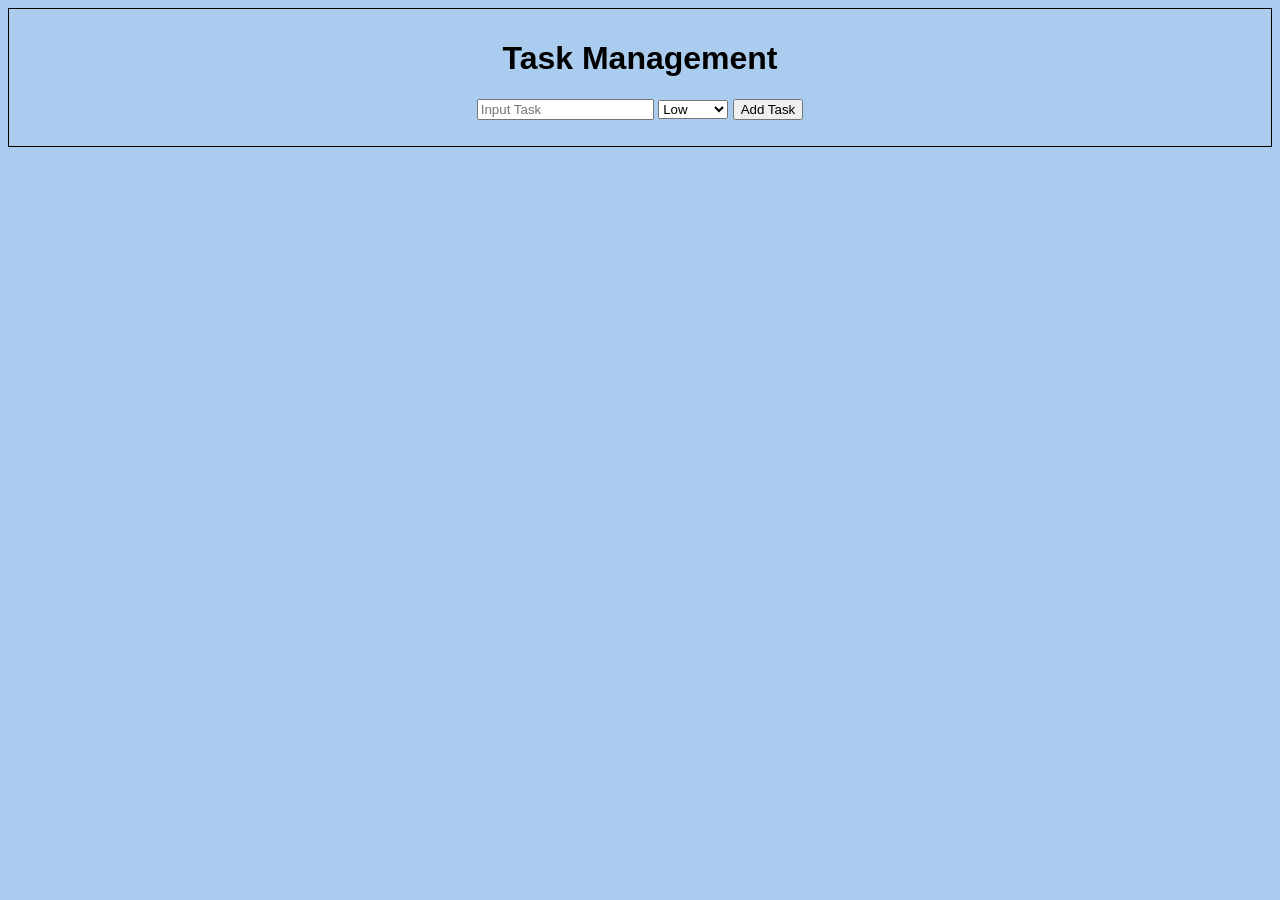
<file: index.html>
<!DOCTYPE html>
<html lang="en">
<head>
<title>Assignment 1</title>
<link rel="stylesheet" href="style.css">
<meta charset="UTF-8">
</head>

<!-- Body -->
<body>
<div class="content">
<h1>Task Management</h1>

<!-- Form -->
<form id="newTask">
<!-- Inputs -->
<input type="text" id="name" placeholder="Input Task">
<select id="priority">
<option value="low">Low</option> 
<option value="medium">Medium</option> 
<option value="high">High</option>
</select>
<!-- Submit -->
<button type="submit">Add Task</button>
</form>
<script src="script.js"></script>
<p id="output"></p>

</div>
</body>
</html>
</file>
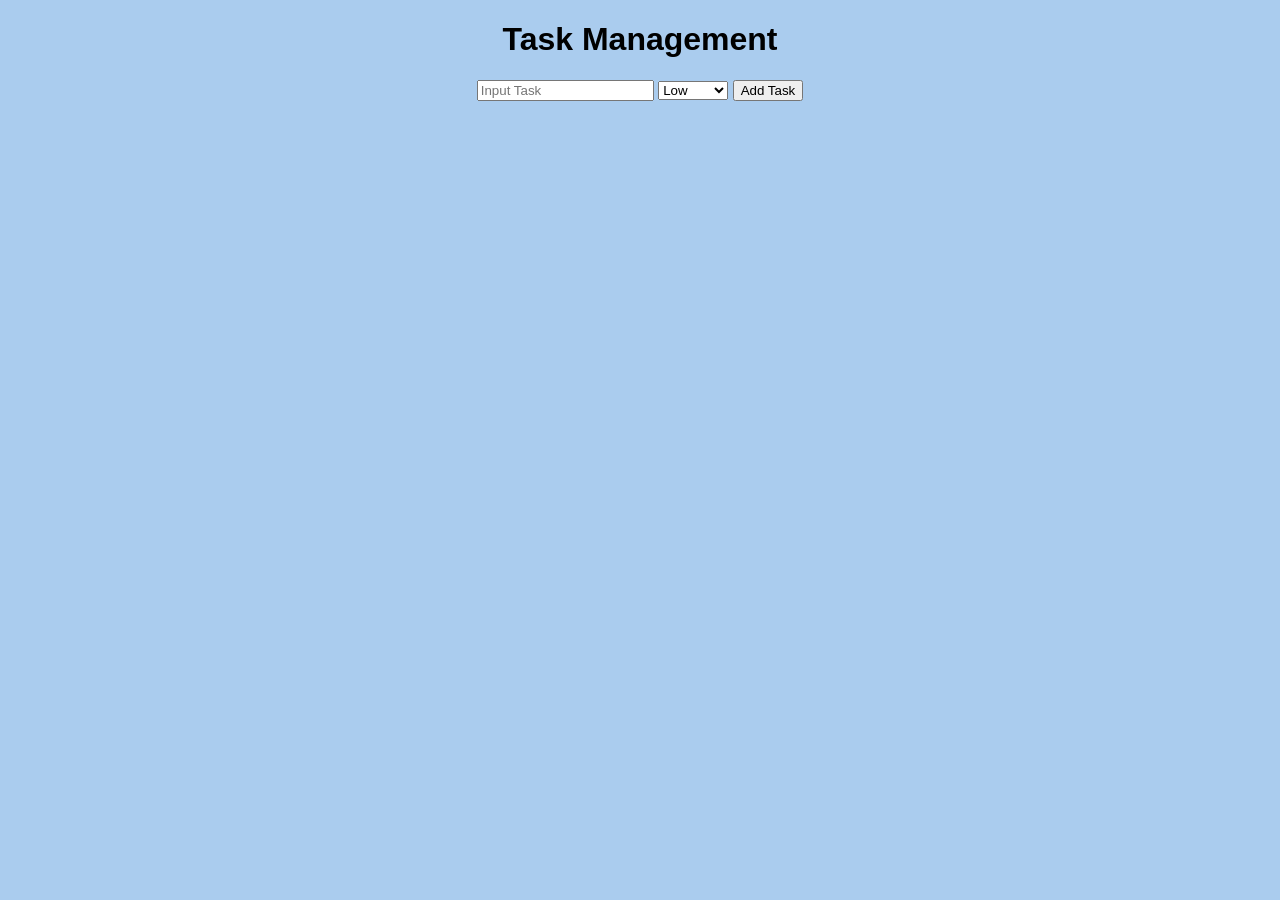
<file: icsi418y_Assignment1_mmorillo.html>
<!DOCTYPE html>
<html lang="en">
<head>
<title>Assignment 1</title>
<link rel="stylesheet" href="style.css">
<meta charset="UTF-8">
</head>

<!-- Body -->
<body>
<h1>Task Management</h1>
<script src="script.js"></script>
<form>
<input type="text" id="name" placeholder="Input Task">
<select id="priority">
<option value="low">Low</option> 
<option value="medium">Medium</option> 
<option value="high">High</option>
</select>
<button onclick="addTask()">Add Task</button>
</form>
</body>
</file>
<file: style.css>
/* body */
body {
  background-color: #ace;
  font-family: Arial;
  text-align:center;
}

/* content */
.content {
    padding: 10px;
    border: 1px solid black;
}

/* Task Formatting */
.low { 
	color: black; 
} 

.medium { 
	color: yellow; 
} 

.high { 
	color: red; 
} 

.completed {
    text-decoration: line-through;
}
</file>
